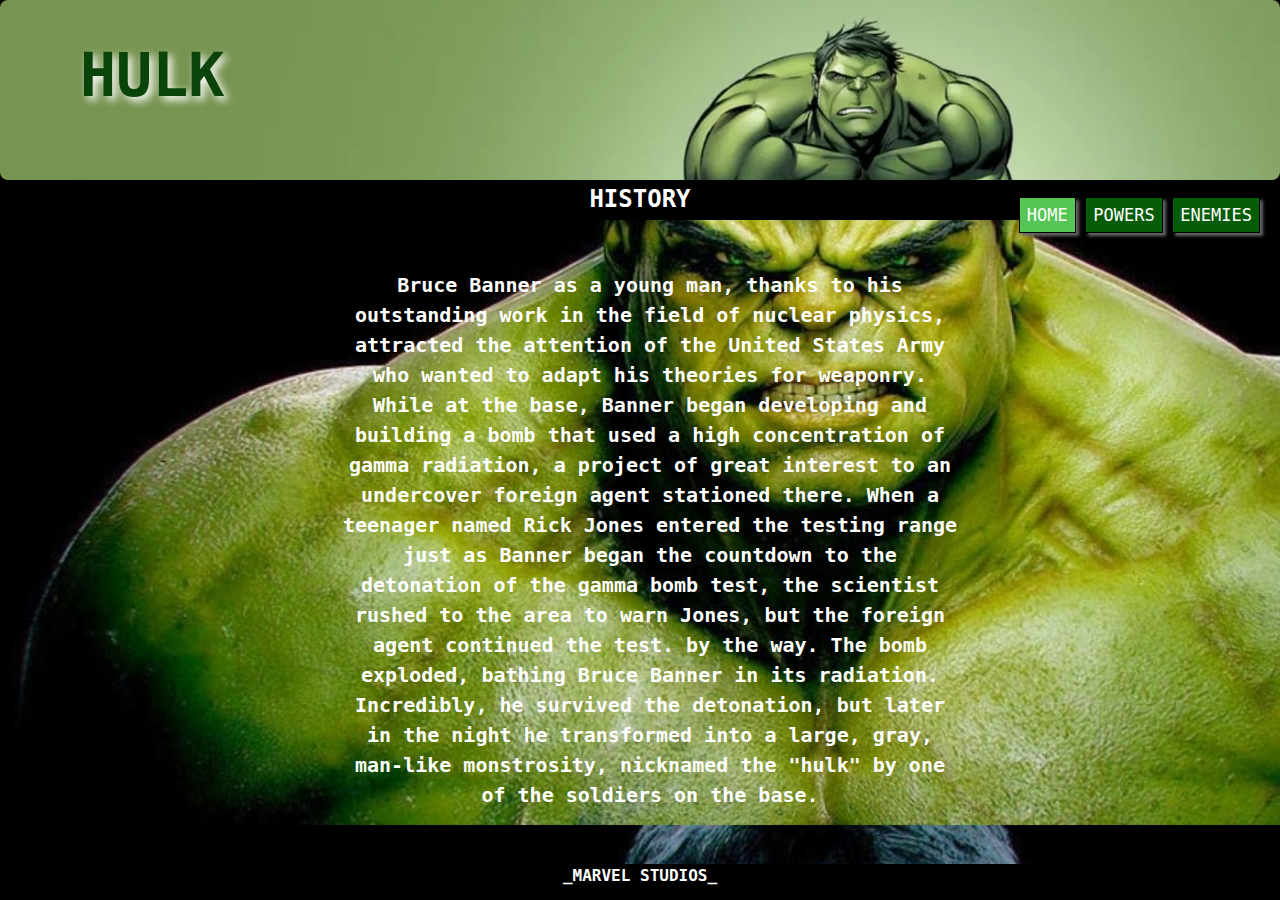
<file: index.html>
<!DOCTYPE html>
<html lang="en">
<head>
    <meta charset="UTF-8">
    <meta http-equiv="X-UA-Compatible" content="IE=edge">
    <meta name="viewport" content="width=device-width, initial-scale=1.0">
    <link rel="shortcut icon" href="assets/img/HULK_icono.ico" type="image/x-icon"> 
    <link rel="stylesheet" href="style.css">
    <title>Bruce Banner | HULK</title>
</head>

<body>
    <header>
        <h1>HULK</h1>
        <nav>
            <a href="#">HOME</a>
            <a href="powers.html">POWERS</a>
            <a href="enemies.html">ENEMIES</a>
        </nav>
    </header>

    <main>
        <section>
            <h2>HISTORY</h2>
            <article>
                <p>Bruce Banner as a young man, thanks to his outstanding work in the field of nuclear physics, attracted the attention of the United States Army who wanted to adapt his theories for weaponry.
                While at the base, Banner began developing and building a bomb that used a high concentration of gamma radiation, a project of great interest to an undercover foreign agent stationed there. When a teenager named Rick Jones entered the testing range just as Banner began the countdown to the detonation of the gamma bomb test, the scientist rushed to the area to warn Jones, but the foreign agent continued the test. by the way. The bomb exploded, bathing Bruce Banner in its radiation.
                Incredibly, he survived the detonation, but later in the night he transformed into a large, gray, man-like monstrosity, nicknamed the "hulk" by one of the soldiers on the base.
		        </p>
            </article>
        </section>
    </main>
    <footer>
        <p id="foot">_MARVEL STUDIOS_</p>
    </footer>
</body>
</html>
</file>
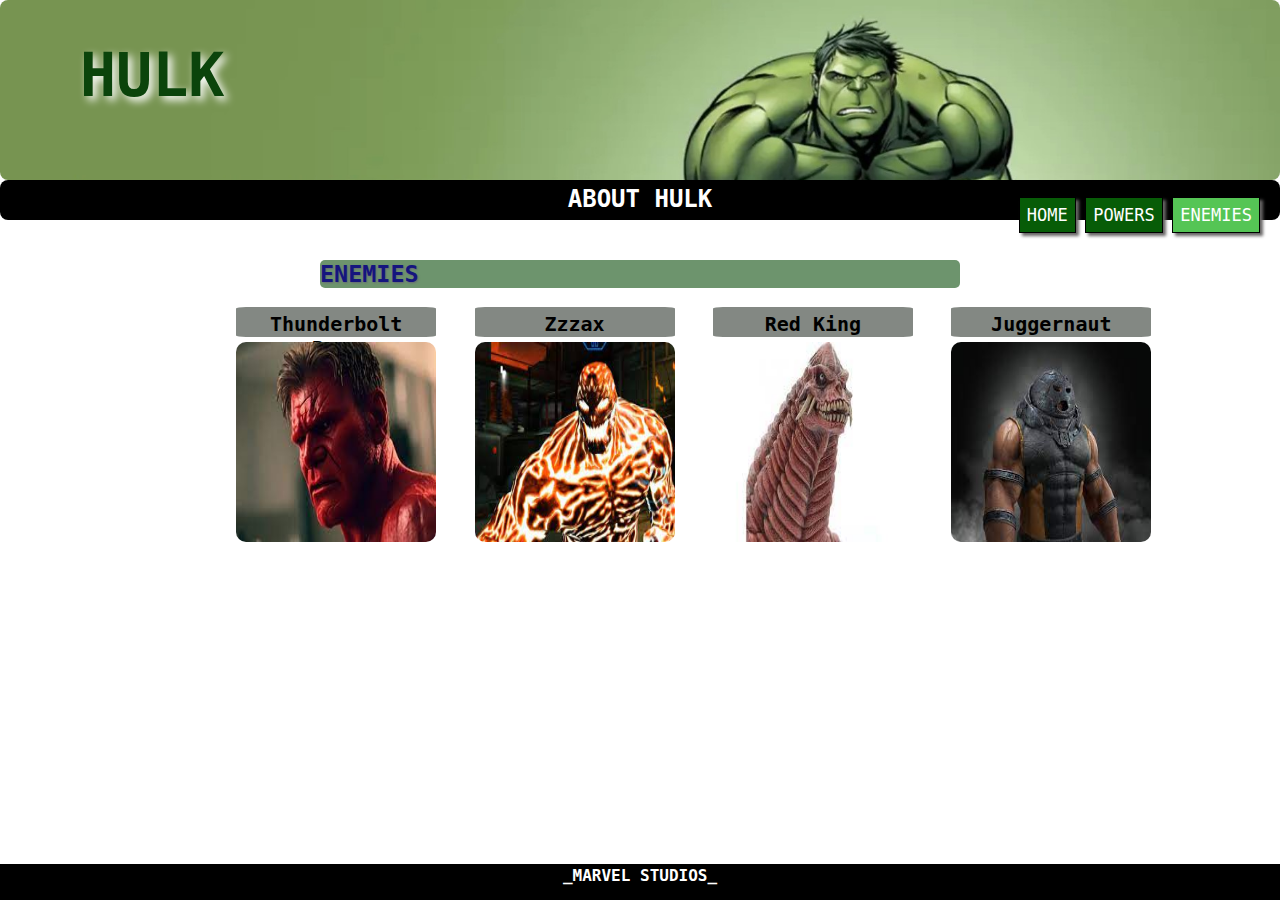
<file: enemies.html>
<!DOCTYPE html>
<html lang="en">
<head>
    <meta charset="UTF-8">
    <meta http-equiv="X-UA-Compatible" content="IE=edge">
    <meta name="viewport" content="width=device-width, initial-scale=1.0">
    <link rel="shortcut icon" href="assets/img/HULK_icono.ico" type="image/x-icon"> 
    <link rel="stylesheet" href="style.css">
    <title>Bruce Banner | HULK</title>
</head>

<body id="body2">
    <header>
        <h1>HULK</h1>
        <nav>
            <a href="index.html">HOME</a>
            <a href="powers.html">POWERS</a>
			<a href="#">ENEMIES</a>
        </nav>
    </header>

    <main>
        <section>
            <h2>ABOUT HULK</h2>
			<article>
                <h3>ENEMIES</h3>
             	<div class="card">
					<div class="card1">
						<h4>Thunderbolt Ross</h4>
						<img src="assets/img/Thunderbolt_Ross.jpg">
						<p class="p_enem">He is a gamma-ray brawler who applies trauma and destroys his enemies with devastating blows.</p>
					</div>
					<div class="card1">
						<h4>Zzzax</h4>
						<img src="assets/img/Zzzax.jpg">
						<p class="p_enem">Accidentally created during a terrorist act, Zzzax is a being of pure electricity that can absorb and discharge powerful currents of electricity. Its size and strength depend on the amount of electricity absorbed.</p>
    				</div>
					<div class="card1">
						<h4>Red King</h4>
						<img src="assets/img/Red_King.jpg">
						<p class="p_enem">It is a colossal monster with a reptilian appearance, although its head has a somewhat humanoid appearance, as do its hands and feet, with extremely sharp fangs.</p>
    				</div>
					<div class="card1">
						<h4>Juggernaut</h4>
						<img  src="assets/img/Juggernaut.jpg">
						<p class="p_enem">He possesses superhuman strength and durability, and is virtually immune to most physical attacks; his helmet also protects him from mental attacks.</p>
    				</div>
            </article>
        </section>
    </main>
	<footer>
        <p id="foot">_MARVEL STUDIOS_</p>
    </footer>
</body>
</html>
</file>
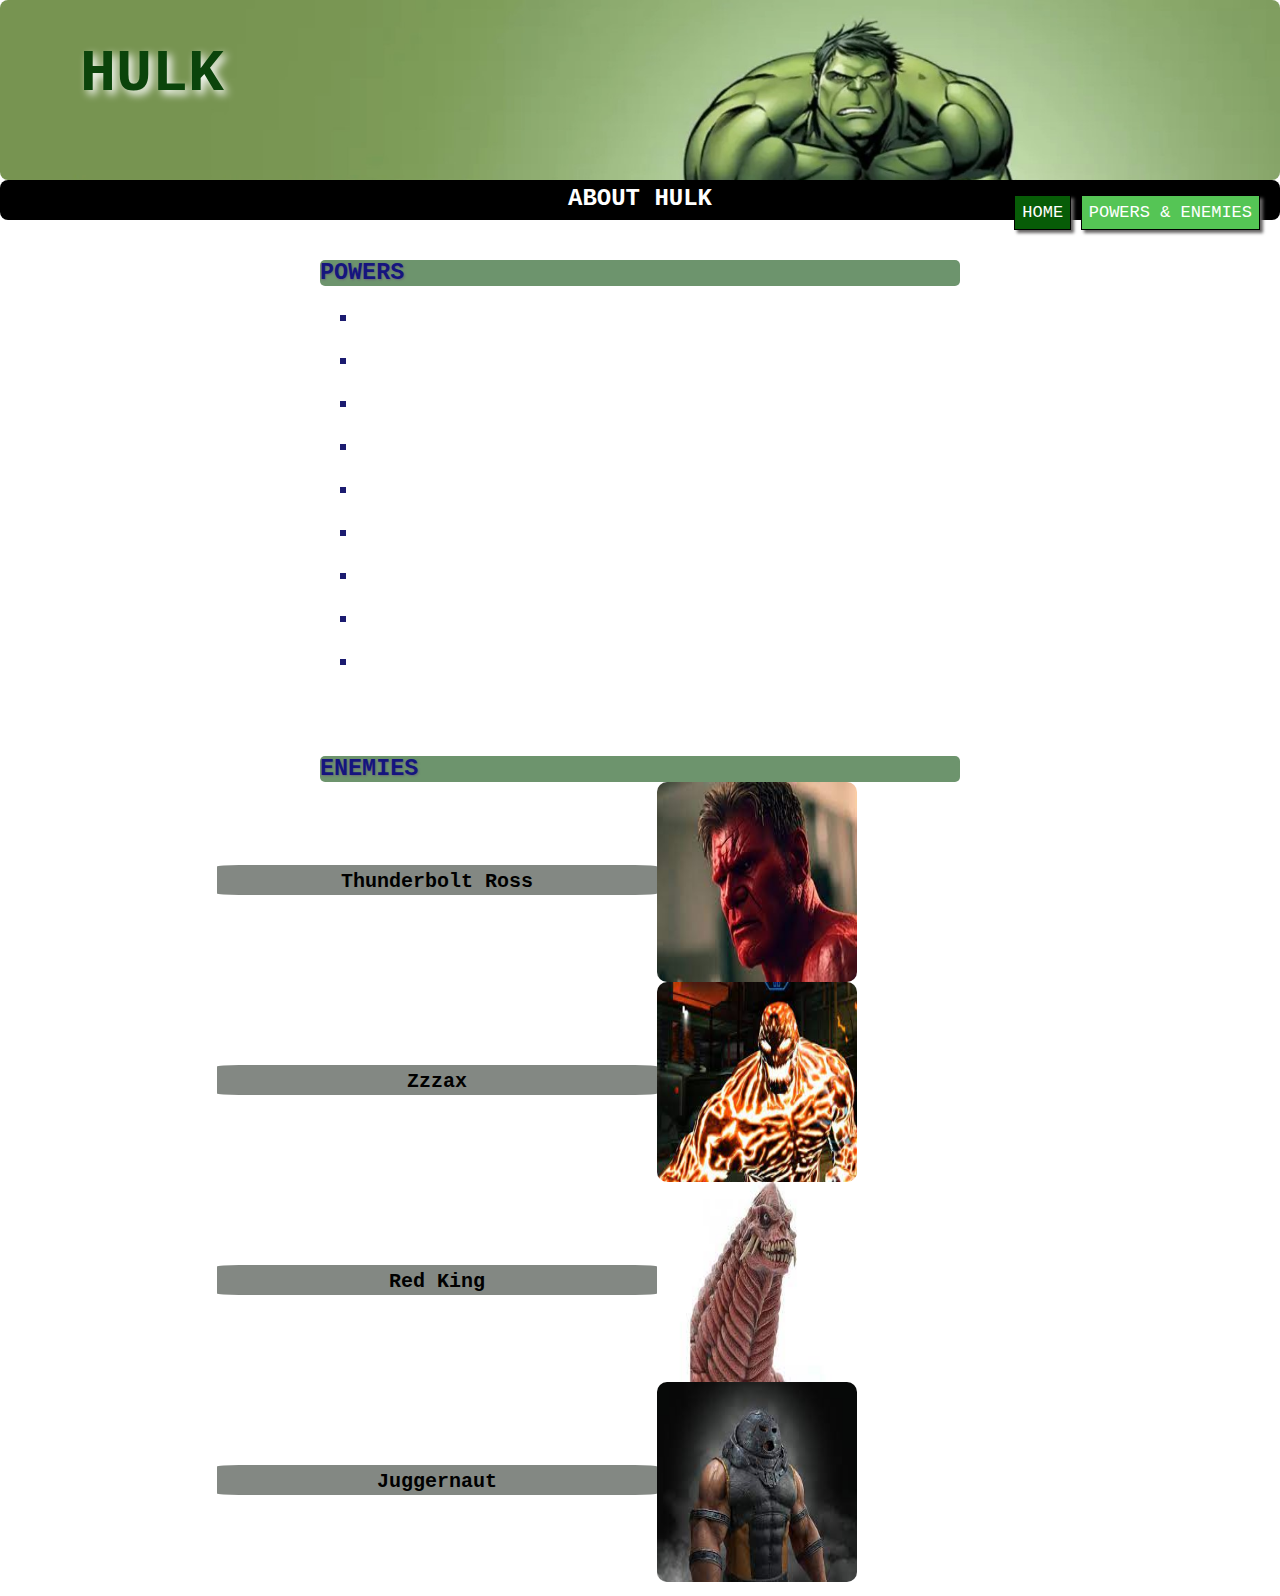
<file: powers&Enemies.html>
<!DOCTYPE html>
<html lang="en">
<head>
    <meta charset="UTF-8">
    <meta http-equiv="X-UA-Compatible" content="IE=edge">
    <meta name="viewport" content="width=device-width, initial-scale=1.0">
    <link rel="shortcut icon" href="assets/img/HULK_icono.ico" type="image/x-icon"> 
    <link rel="stylesheet" href="style.css">
    <title>Bruce Banner | HULK</title>
</head>

<body id="body2">
    <header>
        <h1>HULK</h1>
        <nav>
            <a href="index.html">HOME</a>
            <a href="#">POWERS & ENEMIES</a>
        </nav>
    </header>

    <main>
        <section>
            <h2>ABOUT HULK</h2>          
            <article>
                	<h3>POWERS</h3>
				<ul>
					<li>Super strength.
					<li>Super velocity.</li>
					<li>Super resistance.</li>
					<li>Super jump.</li>
					<li>Invulnerability.</li>
					<li>Regeneration.</li>
					<li>Longevity.</li>
					<li>Accelerated healing factor.</li>
					<li>Ability to breathe underwater, breathe in space, and see ghosts and other astral entities.</li>
				</ul>
			</article>
			<article>
                <h3>ENEMIES</h3>
             	<div class="card">
		        	<h4>Thunderbolt Ross</h4>
					<img src="assets/img/Thunderbolt_Ross.jpg">
    			</div>
				<div class="card">
					<h4>Zzzax</h4>
					<img src="assets/img/Zzzax.jpg">
    			</div>
				<div class="card">
					<h4>Red King</h4>
					<img src="assets/img/Red_King.jpg">
    			</div>
				<div class="card">
					<h4>Juggernaut</h4>
					<img  src="assets/img/Juggernaut.jpg">
    			</div>
            </article>
        </section>
    </main>
</body>
</html>
</file>
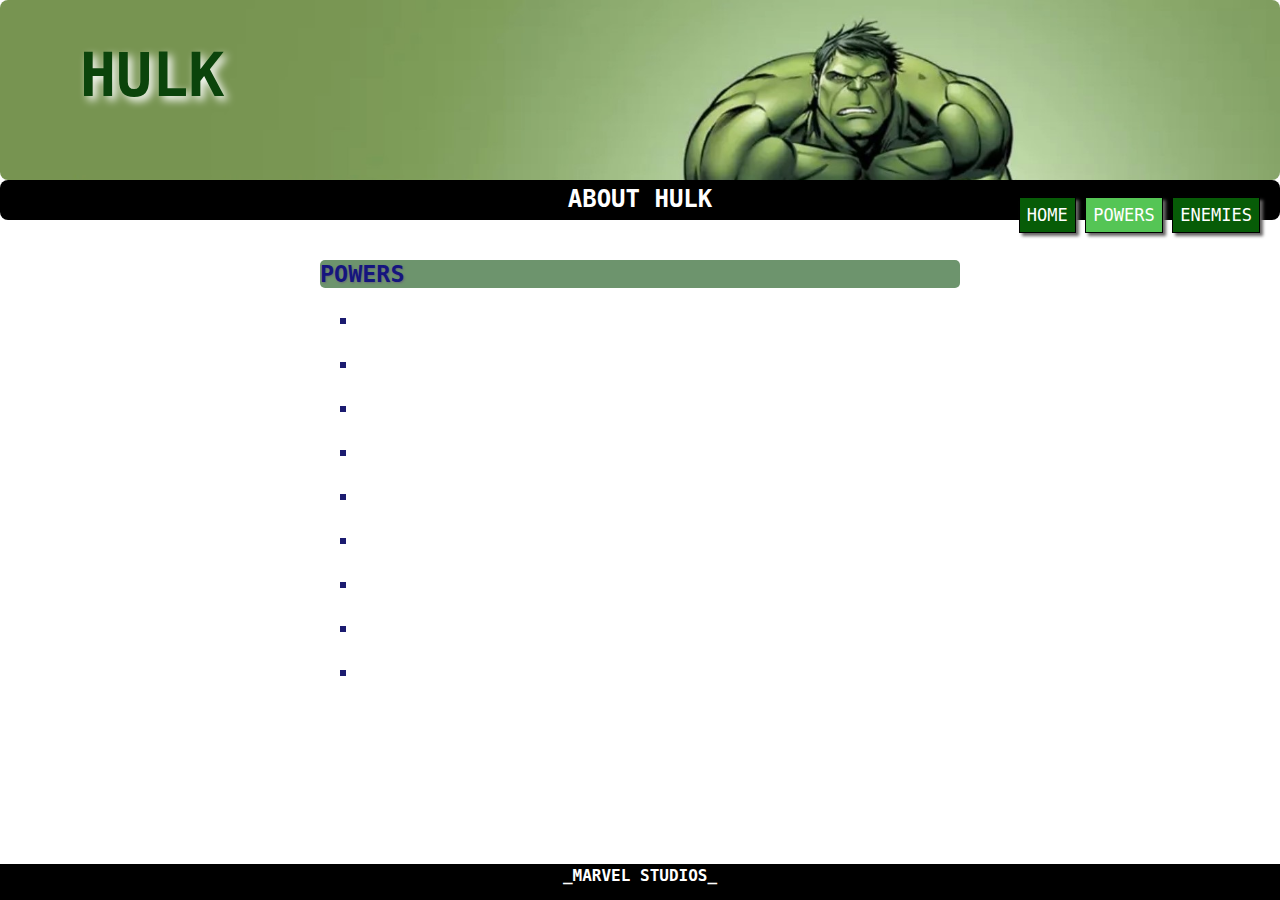
<file: powers.html>
<!DOCTYPE html>
<html lang="en">
<head>
    <meta charset="UTF-8">
    <meta http-equiv="X-UA-Compatible" content="IE=edge">
    <meta name="viewport" content="width=device-width, initial-scale=1.0">
    <link rel="shortcut icon" href="assets/img/HULK_icono.ico" type="image/x-icon"> 
    <link rel="stylesheet" href="style.css">
    <title>Bruce Banner | HULK</title>
</head>

<body id="body2">
    <header>
        <h1>HULK</h1>
        <nav>
            <a href="index.html">HOME</a>
            <a href="#">POWERS</a>
			<a href="enemies.html">ENEMIES</a>
        </nav>
    </header>

    <main>
        <section>
            <h2>ABOUT HULK</h2>          
            <article>
                	<h3>POWERS</h3>
				<ul>
					<li>Super strength.
					<li>Super velocity.</li>
					<li>Super resistance.</li>
					<li>Super jump.</li>
					<li>Invulnerability.</li>
					<li>Regeneration.</li>
					<li>Longevity.</li>
					<li>Accelerated healing factor.</li>
					<li>Ability to breathe underwater, breathe in space, and see ghosts and other astral entities.</li>
				</ul>
			</article>
        </section>
    </main>
	<footer>
        <p id="foot">_MARVEL STUDIOS_</p>
    </footer>
</body>
</html>
</file>
<file: style.css>
* {
    padding: 0;
    margin: 0;
    box-sizing: border-box;
    font-family: Andale Mono, monospace, sans-serif;
}

body{
    background-image: url(assets/img/Fondo.jpg);
    background-size: cover;
    display: flex;
    flex-direction: column;
    width: 100%;
    height: 100%;
}

#body2{
    background-image: url(https://files.cults3d.com/uploaders/21731034/illustration-file/334733e7-390a-4b59-9675-482e1e881261/EB4CDB0B-786B-4169-8993-B0A90CB2006D.png);
    background-size: cover;
}

header{
    background-image: url(assets/img/Banner.jpg);
    background-size: cover;
    background-repeat: no-repeat;
    width: 100%;
    height: 20vh;
    border-radius:8px;
    display: flex;
    flex-direction: column;
}

nav{
    margin-right: 20px;
    margin-top: 95px;
    align-self: end;
    z-index: 1;
}

a {
    font-size: 17px;
    color: white;
    background-color: rgb(7, 92, 7);
    background-size: 500px 200px;
    border: 1px solid black;
    box-shadow: 3px 3px 3px rgb(103, 101, 101);
    padding: 7px;
    text-decoration: none;
}

a[href="#"]{
    background-color: rgb(85, 197, 85);
}

h1 {
    color: rgb(11, 68, 11);
    filter: drop-shadow(4px 4px 4px #ffffff);
    font-size: 60px;
    margin: 40px 0px 0px 80px;
    animation-duration: 3s;
    animation-name: slidein;
}

@keyframes slidein {
    from {
      margin-left: 100%;
      width: 300%
    }
  
    to {
      margin-left: 0%;
      width: 100%;
    }
  }

section{
    display: flex;
    flex-direction: column;
    align-items: center;
}

h2{
    align-self: center;
    color: white;
    background-color: black;
    height: 40px;
    width: 100%;
    padding: 5px;
    border-radius: 8px;
    text-align: center;
}

article{
    width:50vw;
    display: flex;
    flex-direction: column;
    font-size: 20px;
    text-align: justify;
}

h3{
    margin-top: 40px;
    color: rgb(21, 21, 126);
    background: rgb(109, 148, 109);
    width: 100%;
    height: 25%;
    text-shadow: 1px 1px 2px rgb(105, 105, 117);
    border-radius: 5px;
}

p{
    margin: 50px 0px 15px 20px;
    line-height: 1.5;
    text-align: center;
    color: white;
    font-weight: bold;
}

li::marker{
    color: rgb(27, 27, 112);
    font-weight: bold;
}

ul > li{
    list-style-position: inside;
    list-style-type: square;
    margin: 20px 0px 20px 20px;
    color: white;
}

.card {
  height: 100%;
  width: 100%;
  display: flex;
  flex-direction: row;
  align-items: flex-start;
  margin-left: -103px;
}

.card1{
    width: 100%;
    height: 70%;
    padding: 3%;
    align-items: center;
    justify-content: center;
}

.p_enem{
    margin: unset;
    font-size: 15px;
    text-align: center;
    color: white;
    font-weight: unset;
}

h4{
    align-self: center;
    color: black;
    background-color: rgb(131, 136, 131);
    height: 30px;
    width: 100%;
    padding: 5px;
    margin-bottom: 5px;
    border-radius: 5%;
    text-align: center;
    font-size: 20px;
}

img{
    height: 200px;
    width: 200px;
    border-radius: 5%;
}

footer{
    background-color: black;
    width: 100%;
    height: 4vh;
    position: absolute;
    bottom: 0;
}

#foot{
    margin: unset;
}

@media screen and (max-width: 512px) {

    header, section, h2, article, h3, h4, p, body, #body2, .p_enem{
        width: auto;
        background-image: auto;
    }

    nav{
        width: 100%;
        display: flex; 
        flex-wrap: wrap;
        justify-content: space-between; 
        align-items: center;
    }

    .card{
        margin-left: auto;
        width: auto;
        flex-wrap: wrap;
    }

    img{
        width: auto;
    }
}
</file>
